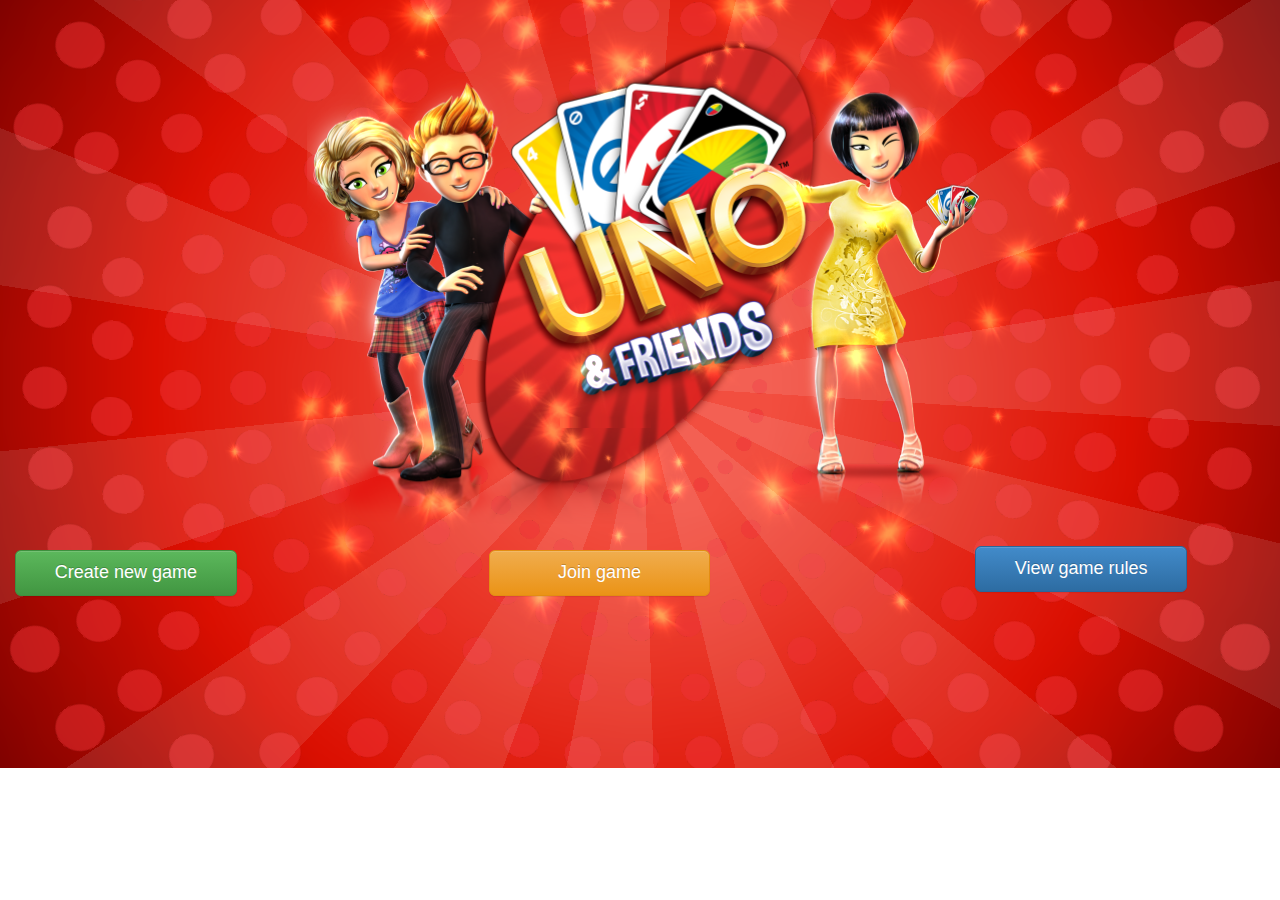
<file: web/index.html>
<!DOCTYPE html>
<!--
To change this license header, choose License Headers in Project Properties.
To change this template file, choose Tools | Templates
and open the template in the editor.
-->
<html>
    <head>
        <title>Uno Home Page</title>
        <meta charset="UTF-8">
        <meta name="viewport" content="width=device-width, initial-scale=1.0">
        <script src="Resources/js/jquery-2.1.1.js" type="text/javascript"></script>
        <script src="Resources/js/bootstrap.js" type="text/javascript"></script>
        <link href="Resources/css/bootstrap.css" rel="stylesheet" type="text/css"/>
        <link href="Resources/css/bootstrap-theme.css" rel="stylesheet" type="text/css"/>
        <link href="Resources/css/custom.css" rel="stylesheet" type="text/css"/>
        <link href="Resources/css/index.css" rel="stylesheet" type="text/css"/>

    </head>
    <body>
        
        <div class="auto-style2" style="top:550px; left: 0%; width: 37%;">
            <button onclick="location.href = '/SA38Team07Uno/tableview.html';" id = "btnCreate" class="btn btn-success btn-lg btn-block btn-huge" style="width: 50%">Create new game</button>&nbsp;      
        </div>
        <div class="auto-style1" style="top:550px; left: 0%; width: 37%;">
            <button onclick="location.href = '/SA38Team07Uno/gameview.html';" id = "btnJoin" class="btn btn-warning btn-lg btn-block btn-huge" style="width: 50%">
                Join game</button>&nbsp;      
        </div>
        <div class="auto-style1" style="top:480px; left: 75%; width: 30%; height: 64px;">
            <a href="Resources/images/GameRules.pdf" ><span id = "btnRules" class="btn btn-primary btn-lg btn-block btn-huge" style="width: 60%">
                View game rules</span></a>&nbsp;      
        </div>

    </body>
</html>
</file>
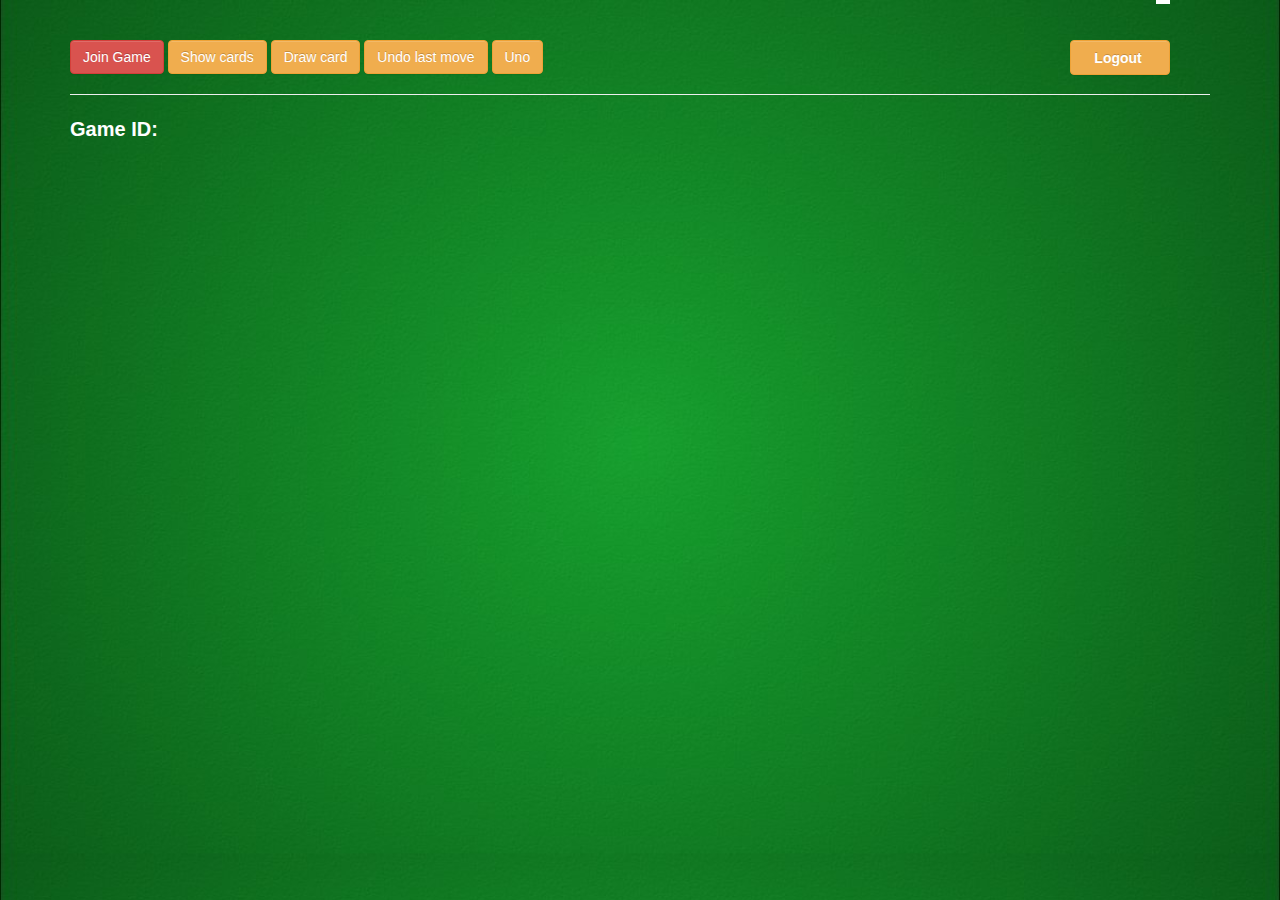
<file: web/playerview.html>
<!DOCTYPE html>
<html lang="en" class="no-js">
    <head>
        <meta charset="UTF-8" />
        <meta http-equiv="X-UA-Compatible" content="IE=edge,chrome=1"> 
        <title>Player</title>
        <meta name="viewport" content="width=device-width, initial-scale=1.0"> 
        <meta name="description" content="TODO" />
        <meta name="keywords" content="jquery, plugin, transform, css3, cards, spread, items, web development" />
        <script src="Resources/js/jquery-2.1.1.js" type="text/javascript"></script>
        <link rel="shortcut icon" href="../favicon.ico"> 
        <link rel="stylesheet" type="text/css" href="Resources/css/uno.css" />
        <link rel="stylesheet" type="text/css" href="Resources/css/demo.css" />
        <link rel="stylesheet" type="text/css" href="Resources/css/custom.css" />
        <link href="Resources/css/bootstrap-theme.css" rel="stylesheet" type="text/css"/>
        <link href="Resources/css/bootstrap.css" rel="stylesheet" type="text/css"/>
        <script src="Resources/js/bootstrap.js" type="text/javascript"></script>
        <script src="Resources/js/modernizr.custom.79639.js" type="text/javascript"></script>
        <script src="Resources/js/playerview.js" type="text/javascript"></script>
    </head>
    <body>

        <div class="container">

            <section class="main">
                <div>
                    <label id = "playerNametxt" class="right-align div-color "></label>
                 </div>

                <div>
                    <br>
                    <br>
                    <button id ="joinbtn" class = "btn btn-danger">Join Game</button>
                    <button id="nav-fan5" class="btn btn-warning">Show cards</button>
                    <button id="drawbtn" class="btn btn-warning">Draw card</button>
                    <button id="undobtn" class="btn btn-warning">Undo last move</button>
                    <button id="unobtn" class="btn btn-warning">Uno</button>
                    <button id = "logoutBtn" class="btn btn-warning right-align button-style">
                        <b>Logout&nbsp; </b></button>
                </div>
                <div>
                    <hr>
                    <label class="div-color" >Game ID:</label><label class="div-color" id ="gameIDtxt"></label>
                   
                </div>
                <div class="uno-demo">
                    <ul id="uno-el" class="uno-container">
                    </ul>
                </div>
                <div id="gameStatus" class="div-status"></div>
            </section>
        </div>
        <script type="text/javascript" src="http://ajax.googleapis.com/ajax/libs/jquery/1.8.2/jquery.min.js"></script>
        <script type="text/javascript" src="Resources/js/jquery.uno.js"></script>
        <script type="text/javascript">
            $(function() {

                // playing with different origins and ranges	
                $('#nav-fan5').on('click', function(event) {
                    var $el = $('#uno-el'),
                            uno = $el.uno();

                    uno.fan({
                        speed: 500,
                        easing: 'ease-out',
                        range: 100,
                        direction: 'right',
                        origin: {x: 50, y: 200},
                        center: true
                    });

                });

                // close the uno
                $('#close').on('click', function(event) {
                    var $el = $('#uno-el'),
                            uno = $el.uno();
                    uno.close();

                });

             });

        </script>
    </body>
</html>
</file>
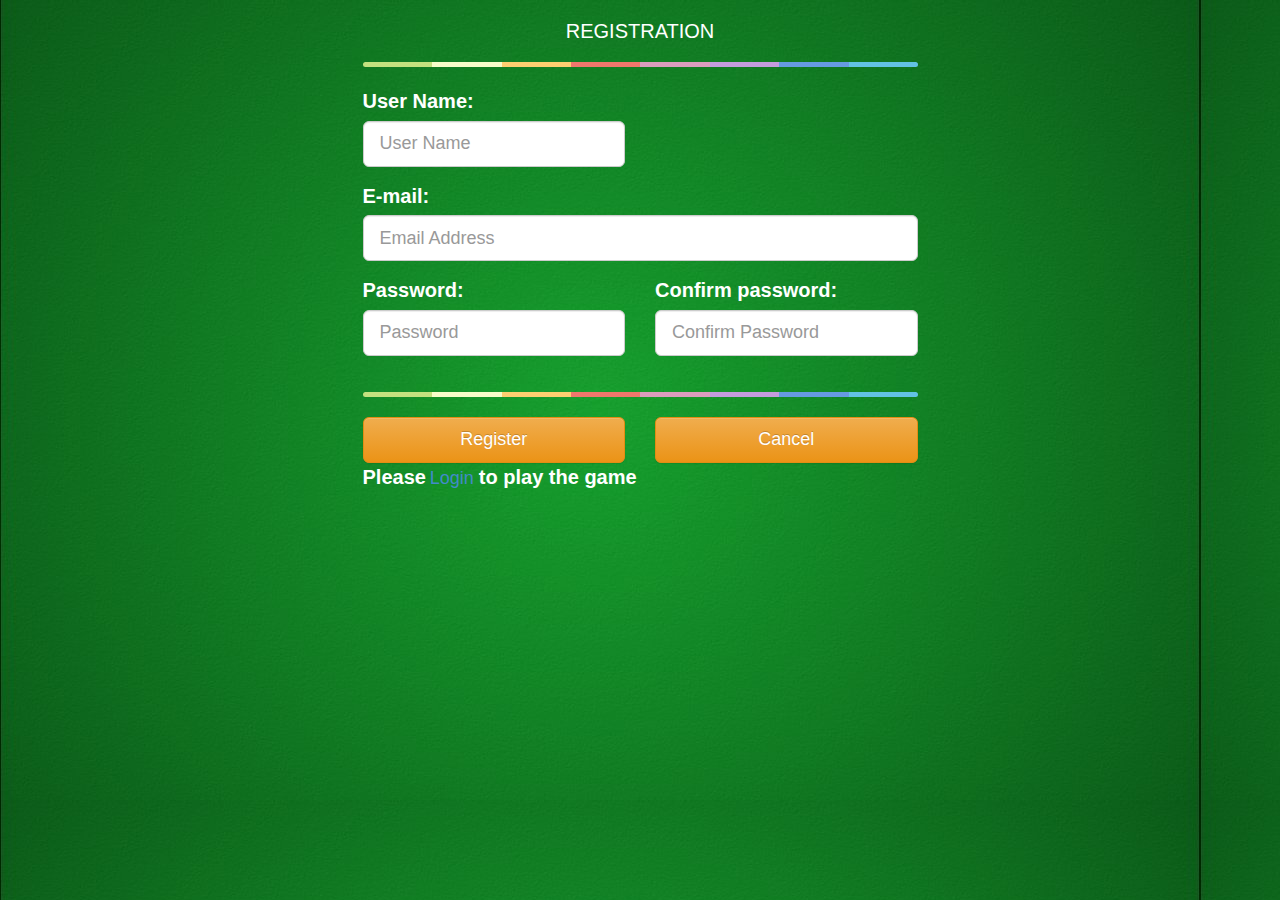
<file: web/Registration.html>
<!DOCTYPE html>
<!--
To change this license header, choose License Headers in Project Properties.
To change this template file, choose Tools | Templates
and open the template in the editor.
-->
<html>
    <head>
        <title>REGISTER</title>

        <script src="Resources/js/jquery-2.1.1.js" type="text/javascript"></script>
        <script src="Resources/js/registerjs.js" type="text/javascript"></script>
        <link rel="stylesheet" href="Resources/css/registercss.css" type="text/css"/>
        <link href="Resources/css/bootstrap.css" rel="stylesheet" type="text/css"/>
        <link href="Resources/css/bootstrap-theme.css" rel="stylesheet" type="text/css"/>
        <link href="Resources/css/custom.css" rel="stylesheet" type="text/css"/>
        <meta charset="UTF-8">
        <meta name="viewport" content="width=device-width, initial-scale=1.0">
    </head>
    <body>


        <div class="container">

            <div class="row">
                <div class="col-xs-12 col-sm-8 col-md-6 col-sm-offset-2 col-md-offset-3">
                    <form role="form">
                        <h2 class="div-color">REGISTRATION <small></small></h2>
                        <hr class="colorgraph">
                        <div class="row">
                            <div class="col-xs-12 col-sm-6 col-md-6">
                                <div class="form-group">
                                    <label class="div-color">User Name:</label><span class="tab"></span>
                                    <input type="text" name="user_name" id="user_name" class="form-control input-lg" placeholder="User Name" tabindex="1">
                                </div>
                            </div>

                        </div>

                        <div class="form-group">
                            <label class="div-color">E-mail:</label><span class="tab1"></span><input type="email" name="email" id="email" class="form-control input-lg" placeholder="Email Address" tabindex="4">
                        </div>
                        <div class="row">
                            <div class="col-xs-12 col-sm-6 col-md-6">
                                <div class="form-group">
                                    <label class="div-color">Password:</label><input type="password" name="password" id="password" class="form-control input-lg" placeholder="Password" tabindex="5">
                                </div>
                            </div>
                            <div class="col-xs-12 col-sm-6 col-md-6">
                                <div class="form-group">
                                    <label class="div-color">Confirm password:</label><input type="password" name="password_confirmation" id="password_confirmation" class="form-control input-lg" placeholder="Confirm Password" tabindex="6">
                                </div>
                            </div>
                            <span id="confirmMessage" class="confirmMessage"></span>
                        </div>
                        <div class="row">
                            <div class="col-xs-4 col-sm-3 col-md-3">

                            </div>

                        </div>

                        <hr class="colorgraph">
                        <div class="row">
                            <div class="col-xs-12 col-md-6">
                                <button type="submit" id="addUserBtn" class="btn btn-warning btn-block btn-lg" tabindex="7">Register</button>
                            </div>
                            <div class="col-xs-12 col-md-6">
                                <button type="submit" id="CancelBtn" class="btn btn-warning btn-block btn-lg" tabindex="7" >Cancel</button>
                            </div>
                        </div>
                        <label class="div-color">Please</label> <a href="Login.html" style ="font-size: large"> Login </a><label class="div-color"> to play the game</label>
                    </form>
                </div>
            </div>

        </div>



    </body>


</html>
</file>
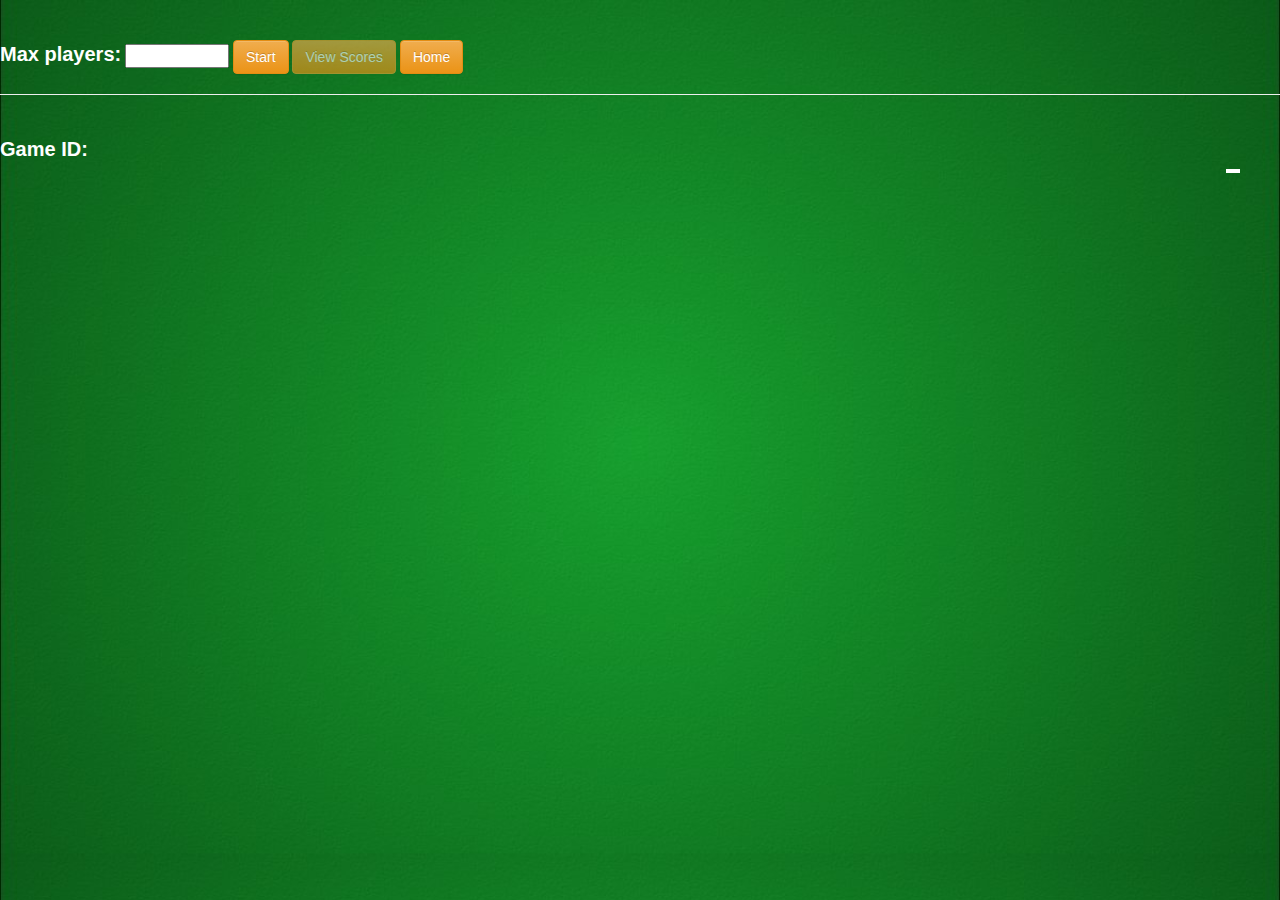
<file: web/tableview.html>
<!DOCTYPE html>
<!--
To change this license header, choose License Headers in Project Properties.
To change this template file, choose Tools | Templates
and open the template in the editor.
-->
<html>
    <head>
        <title>Game Table</title>
        <meta charset="UTF-8">
        <meta name="viewport" content="width=device-width, initial-scale=1.0">
        <link rel="shortcut icon" href="../favicon.ico"> 
        <script src="Resources/js/jquery-2.1.1.js" type="text/javascript"></script>
        <link rel="stylesheet" type="text/css" href="Resources/css/uno.css" />
        <link rel="stylesheet" type="text/css" href="Resources/css/demo.css" />
        <link rel="stylesheet" type="text/css" href="Resources/css/custom.css" />
        <link  rel="stylesheet" type="text/css" href="Resources/css/bootstrap.css"/>
        <link href="Resources/css/bootstrap-theme.css" rel="stylesheet" type="text/css"/>
        <script src="Resources/js/bootstrap.js" type="text/javascript"></script>
        <script src="Resources/js/tableview.js" type="text/javascript"></script>
        <script type="text/javascript" src="Resources/js/modernizr.custom.79639.js"></script>
        <link href="Resources/css/gameview.css" rel="stylesheet" type="text/css"/>
       
    </head>
    <body>
        <div> 
            <br>
            <br>
            <label class="div-color" >Max players:</label>
            <input type ="text" id ="maxPlayerstxt" size ="10"/>
            <button id ="startbtn" class = "btn btn-warning">Start</button>
             <button disabled id = "btnscores" class="btn btn-warning ">View Scores</button>
             <button id = "btnHome" class="btn btn-warning ">Home</button>
            <hr>
            <br>
            <label class="div-color" >Game ID:</label><label id= "gameIDtxt" class="div-color" ></label>
             </div>
        <div>
        <ul id="playerjoin" class ="right-align"></ul>
        </div>
        <br>
        <br>
        <div id ="table" class = "div-color"></div>
        <br>
        <div id="score" class="div-color widget-content"></div>
        <br>
        <br>
        <div id="status" class = "div-status"></div>
    </body>
</html>
</file>
<file: web/Resources/css/custom.css>
.uno-demo {
	width: 200px;
	margin: 30px auto;
	color: #aaa;
}

.no-js .uno-demo {
	width: auto;
}

.uno-demo h4 {
	color: #666;
	font-size: 14px;
	padding: 8px 10px 5px;
	margin: 20px 3px 5px;
	border-bottom: 1px solid #f0f0f0;
}

.uno-demo p {
	font-size: 12px;
	font-weight: 700;
	padding: 0 10px;
	margin: 10px 3px 0;
}

.uno-demo ul.uno-container li {
	border-radius: 30px;
	padding: 5px;
	box-shadow: inset 0 0 0 1px rgba(0,0,0,0);
	-webkit-user-select: none;
	-khtml-user-select: none;
	-moz-user-select: none;
	-ms-user-select: none;
	user-select: none;
}

.uno-demo li img {
	display: block;
	margin: 0 auto;
	width: 100%;
	border-radius: 10px 10px 0 0;
}
.div-status{
    color: white;
    text-align: center;
    font-size: 60px;
    font-style: bold;    
}
.div-color{
    color: white;
    text-align: center;
    font-size: 20px;
    font-style: bold; 
    
}
.score-table{
    text-align: center;
    color: white;
    text-align: left;
    font-size: 30px;
 
}
.right-align{
    position:relative;
    float:right;
    border: 2px solid white;
    font-family: verdana;
    padding-right: 10px;
    margin-right: 40px;
}

.button-style{
    width: 100px;
    height: 35px; 
    font-family: Arial;
    font-size: large;
}

.menu-button { display:inline-block; }
.menu-button-right { position:relative; 
                    display:block; float:right; }
.menu-button-left { position:relative; 
                   display:block; float:left; }
</file>
<file: web/Resources/css/index.css>
body {
    background: url(../images/homebg.png);
    background-size: 100%;
    background-repeat: no-repeat;
}
.auto-style1 {
    position: relative;
    min-height: 1px;
    float: left;
    width: 25%;
    margin-bottom: 0px;
    padding-left: 15px;
    padding-right: 15px;
}
.auto-style2 {
    position: relative;
    min-height: 1px;
    float: left;
    width: 25%;
    margin-bottom: 0px;
    padding-left: 15px;
    padding-right: 15px;
    margin-top: 0px;
}
</file>
<file: web/Resources/css/uno.css>
ul.uno-container {
	width: 190px;
	height: 285px;
	margin: 0 auto 0px;
	position: relative;
	padding: 0;
	list-style-type: none;
}

ul.uno-container li {
	width: 100%;
	height: 100%;
	margin: 0;
	position: absolute;
	top: 0;
	left: 0;
	cursor: pointer;
	background: #fff;
	pointer-events: auto;
	-webkit-backface-visibility: hidden;
	-moz-backface-visibility: hidden;
	-ms-backface-visibility: hidden;
	-o-backface-visibility: hidden;
	backface-visibility: hidden;
}

.no-js ul.uno-container {
	width: auto;
	height: auto;
	text-align: center;
}

.no-js ul.uno-container li {
	position: relative;
	display: inline-block;
	width: 200px;
	height: 310px;
	margin: 10px;
}
</file>
<file: web/Resources/css/demo.css>
/* General Demo Style */
@import url(http://fonts.googleapis.com/css?family=Lato:300,400,700);

*,
*:after,
*:before {
	-webkit-box-sizing: border-box;
	-moz-box-sizing: border-box;
	/* box-sizing: border-box; */
	padding: 0;
	margin: 0;
}

html { 
	height: 100%; 
	font-size: 62.5%;
}

/* Clearfix hack by Nicolas Gallagher: http://nicolasgallagher.com/micro-clearfix-hack/ */
.clearfix:before,
.clearfix:after {
	content: " ";
	display: table;
}

.clearfix:after {
	clear: both;
}

.clearfix {
	*zoom: 1;
}

body {
	font-family: 'Lato', Calibri, Arial, sans-serif;
	background: #fff url(../images/bg.jpg);
        background-size: 100%;
	font-weight: 300;
	font-size: 14px; 
	font-size: 1.4rem;
	color: #333;
	-webkit-font-smoothing: antialiased;
	overflow-y: scroll;
	overflow-x: hidden;
}

a {
	color: #555;
	text-decoration: none;
}

.container {
	width: 100%;
	position: relative;
}

.clr {
	clear: both;
	padding: 0;
	height: 0;
	margin: 0;
}

.container > header,
.main {
	/* width: 100%; */
	/* max-width: 960px; */
	/* margin: 0 auto; */
	/* padding: 0 30px; */
}

.container > header {
	padding: 30px;
}

.container > header h1 {
	margin: 0;
	font-weight: 700;
	color: #333;
	float: left;
	font-size: 36px; 
	font-size: 3.6rem;
	line-height: 46px; 
	line-height: 4.6rem;
}

.container > header h1 span {
	display: block;
	color: #444;
	font-size: 20px;
	line-height: 28px;
	line-height: 2.8rem;
	font-weight: 300;
	text-shadow: 0 1px 0 rgba(255,255,255,0.5);
}

/* Header Style */
.codrops-top {
	font-size: 11px; 
	font-size: 1.1rem;
	line-height: 24px; 
	line-height: 2.4rem;
	background: #fff;
	background: rgba(255, 255, 255, 0.5);
	text-transform: uppercase;
	z-index: 9999;
	position: relative;
	box-shadow: 1px 0px 2px rgba(0,0,0,0.2);
}

.codrops-top a {
	padding: 0px 10px;
	letter-spacing: 1px;
	color: #333;
	font-weight: 400;
	text-shadow: 0 -1px 0 #fff;
	display: inline-block;
}

.codrops-top a:hover {
	background: rgba(255,255,255,0.8);
	color: #000;
}

.codrops-top span.right {
	float: right;
}

.codrops-top span.right a {
	float: left;
	display: block;
}

.support-note {
	clear: both;
}

.support-note span{
	color: #ac375d;
	font-size: 16px;
	font-size: 1.6rem;
	display: none;
	font-weight: bold;
	text-align: center;
	padding: 5px 0;
}

.actions {
	width: 100%;
	padding: 0 0 20px 0;
}

.actions span {
	box-shadow: 0 1px 1px rgba(0,0,0,0.2);
	background: #fff;
	color: #888;
	font-weight: 700;
	font-size: 12px;
	font-size: 1.2rem;
	text-align: center;
	display: inline-block;
	cursor: pointer;
	padding: 5px 10px;
	text-transform: uppercase;
	margin: 3px;
	border-radius: 3px;

}

.actions span:hover {
	background: #f7f7f7;
}

.actions span:active {
	background: #aaa;
	color: #fff;
	box-shadow: 0 1px 1px rgba(255,255,255,0.5);
}

.actions span.disabled {
	opacity: 0.8;
	color: #ddd;
}

.light {
	padding: 60px 0 250px;
}

.light span {
	background: #aaa;
	color: #fff;
	text-shadow: 0 1px 1px rgba(0,0,0,0.3);
	box-shadow: inset 0 1px 1px rgba(0,0,0,0.2), 0 1px 1px rgba(255,255,255,0.8);
}

.light span:hover {
	background: #444;
}

#nav-prev, #nav-next {
	width: 30px;
	height: 30px;
	font-size: 18px;
	line-height: 20px;
}

#close {
	float: right;
}
</file>
<file: web/Resources/css/registercss.css>
html,body
{
    background: url(../images/bg.jpg);
}
.h2{
    color: #fff;
}
.colorgraph {
  height: 5px;
  border-top: 0;
  background: #c4e17f;
  border-radius: 5px;
  background-image: -webkit-linear-gradient(left, #c4e17f, #c4e17f 12.5%, #f7fdca 12.5%, #f7fdca 25%, #fecf71 25%, #fecf71 37.5%, #f0776c 37.5%, #f0776c 50%, #db9dbe 50%, #db9dbe 62.5%, #c49cde 62.5%, #c49cde 75%, #669ae1 75%, #669ae1 87.5%, #62c2e4 87.5%, #62c2e4);
  background-image: -moz-linear-gradient(left, #c4e17f, #c4e17f 12.5%, #f7fdca 12.5%, #f7fdca 25%, #fecf71 25%, #fecf71 37.5%, #f0776c 37.5%, #f0776c 50%, #db9dbe 50%, #db9dbe 62.5%, #c49cde 62.5%, #c49cde 75%, #669ae1 75%, #669ae1 87.5%, #62c2e4 87.5%, #62c2e4);
  background-image: -o-linear-gradient(left, #c4e17f, #c4e17f 12.5%, #f7fdca 12.5%, #f7fdca 25%, #fecf71 25%, #fecf71 37.5%, #f0776c 37.5%, #f0776c 50%, #db9dbe 50%, #db9dbe 62.5%, #c49cde 62.5%, #c49cde 75%, #669ae1 75%, #669ae1 87.5%, #62c2e4 87.5%, #62c2e4);
  background-image: linear-gradient(to right, #c4e17f, #c4e17f 12.5%, #f7fdca 12.5%, #f7fdca 25%, #fecf71 25%, #fecf71 37.5%, #f0776c 37.5%, #f0776c 50%, #db9dbe 50%, #db9dbe 62.5%, #c49cde 62.5%, #c49cde 75%, #669ae1 75%, #669ae1 87.5%, #62c2e4 87.5%, #62c2e4);
}
span.tab{
    padding: 0 75px; /* Or desired space*/
}
span.tab1{
    padding: 0 80px; /* Or desired space*/
}
</file>
<file: web/Resources/css/gameview.css>
/*
To change this license header, choose License Headers in Project Properties.
To change this template file, choose Tools | Templates
and open the template in the editor.
*/
/* 
    Created on : Jul 29, 2014, 2:44:11 PM
    Author     : suchita
*/



.table-bordered {
    border: 1px solid #dddddd;
    border-collapse: separate;
    border-left: 0;
    -webkit-border-radius: 4px;
    -moz-border-radius: 4px;
    border-radius: 4px;
}

.table {

    margin-bottom: 20px;
    background-color: transparent;
    border-collapse: collapse;
    border-spacing: 0;
    display: table;
}

.widget.widget-table .table {
    margin-bottom: 0;
    border: none;
   
    
}

.widget.widget-table .widget-content {
    padding: 0;
}

.widget .widget-header + .widget-content {
    border-top: none;
    -webkit-border-top-left-radius: 0;
    -webkit-border-top-right-radius: 0;
    -moz-border-radius-topleft: 0;
    -moz-border-radius-topright: 0;
    border-top-left-radius: 0;
    border-top-right-radius: 0;
}

.widget .widget-content {
    width: 70%;
    padding: 20px 15px 15px;
    background: #FFF;
    border: 1px solid #D5D5D5;
    -moz-border-radius: 5px;
    -webkit-border-radius: 5px;
    border-radius: 5px;
}

.widget .widget-header {
    width: 70%;
    position: relative;
    height: 40px;
    line-height: 40px;
    background: #E9E9E9;
    background: -moz-linear-gradient(top, #fafafa 0%, #e9e9e9 100%);
    background: -webkit-gradient(linear, left top, left bottom, color-stop(0%, #fafafa), color-stop(100%, #e9e9e9));
    background: -webkit-linear-gradient(top, #fafafa 0%, #e9e9e9 100%);
    background: -o-linear-gradient(top, #fafafa 0%, #e9e9e9 100%);
    background: -ms-linear-gradient(top, #fafafa 0%, #e9e9e9 100%);
    background: linear-gradient(top, #fafafa 0%, #e9e9e9 100%);
    text-shadow: 0 1px 0 #fff;
    border-radius: 5px 5px 0 0;
    box-shadow: 0 2px 5px rgba(0,0,0,0.1),inset 0 1px 0 white,inset 0 -1px 0 rgba(255,255,255,0.7);
    border-bottom: 1px solid #bababa;
    filter: progid:DXImageTransform.Microsoft.gradient(startColorstr='#FAFAFA', endColorstr='#E9E9E9');
    -ms-filter: "progid:DXImageTransform.Microsoft.gradient(startColorstr='#FAFAFA', endColorstr='#E9E9E9')";
    border: 1px solid #D5D5D5;
    -webkit-border-top-left-radius: 4px;
    -webkit-border-top-right-radius: 4px;
    -moz-border-radius-topleft: 4px;
    -moz-border-radius-topright: 4px;
    border-top-left-radius: 4px;
    border-top-right-radius: 4px;
    -webkit-background-clip: padding-box;
}

thead {
    display: table-header-group;
    vertical-align: middle;
    border-color: inherit;
}

.widget .widget-header h3 {
    top: 2px;

    position: relative;
    left: 10px;
    display: inline-block;
    margin-right: 3em;
    font-size: 14px;
    font-weight: 600;
    color: #555;
    line-height: 18px;
    text-shadow: 1px 1px 2px rgba(255, 255, 255, 0.5);
}

.widget .widget-header [class^="icon-"], .widget .widget-header [class*=" icon-"] {
    display: inline-block;
    margin-left: 13px;
    margin-right: -2px;
    font-size: 100px;
    color: #555;
    vertical-align:use-script;
}


.align{
    margin-left:60px;
    margin-right:2px;
}
.dsgnmoo {
    background: #f97779;
    background: -webkit-gradient(linear, 0 0, 0 bottom, from(#f97779), to(#ce2424));
    background: -moz-linear-gradient(#f97779, #ce2424);
    background: linear-gradient(#f97779, #ce2424);
    border: solid 1px #be2424;
    border-bottom: solid 3px #bd2524;
    box-shadow: inset 0 0 0 1px #e67e7b;
    color: #fff;
    text-shadow: 0 1px 0 #bd2524; }

.dsgnmoo:hover {
    background: #ce2424;
    background: -webkit-gradient(linear, 0 0, 0 bottom, from(#ce2424), to(#f97779));
    background: -moz-linear-gradient(#ce2424, #f97779);
    background: linear-gradient(#ce2424, #f97779);
    border: solid 1px #be2424;
    border-bottom: solid 3px #bd2524;
    box-shadow: inset 0 0 0 1px #e67e7b; }

.dsgnmoo:active {
    background: #ce2424;
    background: -webkit-gradient(linear, 0 0, 0 bottom, from(#ce2424), to(#f97779));
    background: -moz-linear-gradient(#ce2424, #f97779);
    background: linear-gradient(#ce2424, #f97779);
    border: solid 1px #be2424;
    box-shadow: inset 0 10px 15px 0 #bd2524; }

.score-div{
    color: white;
    text-align: center;
    font-size: 20px;
    
}
</file>
